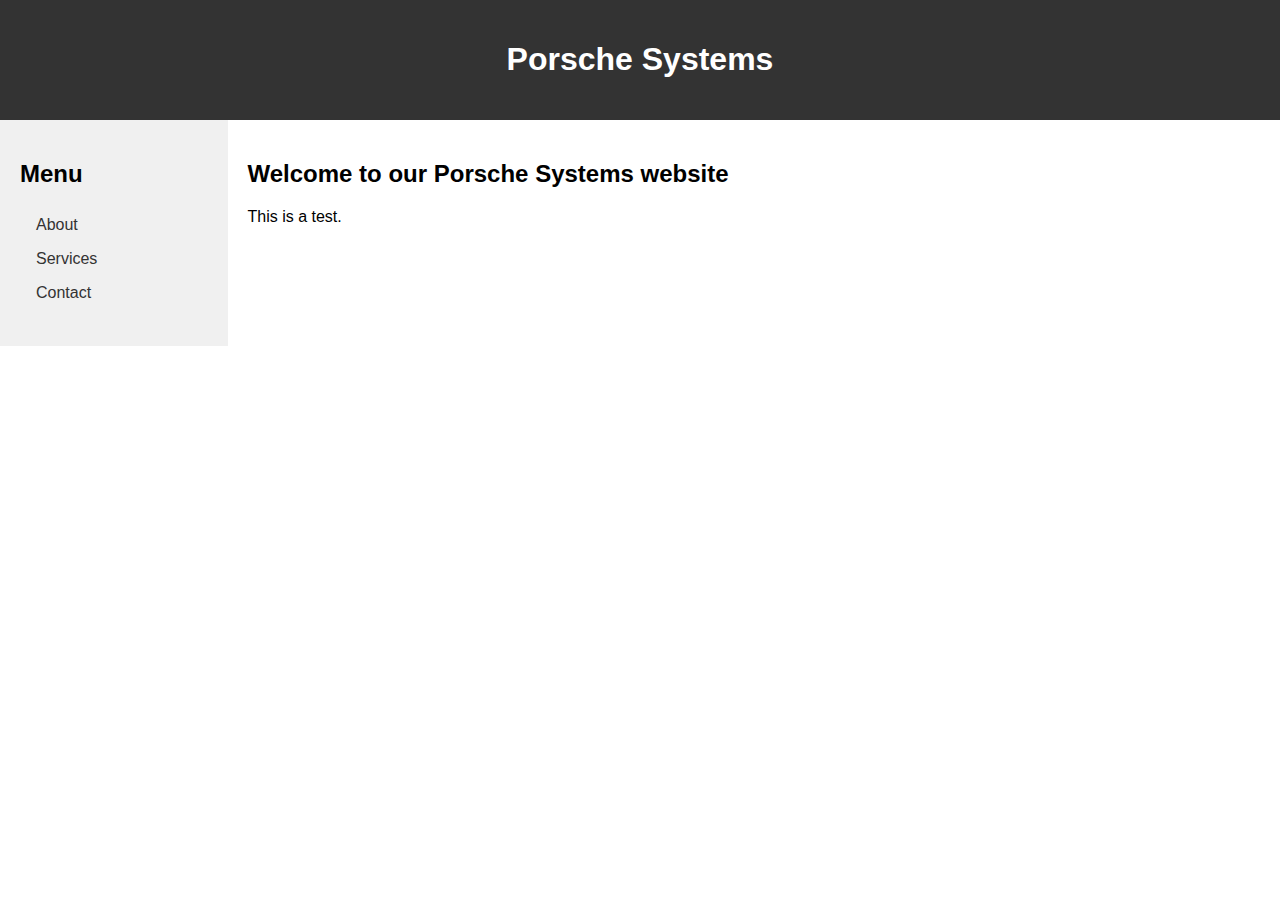
<file: index.html>
<!DOCTYPE html>
<html lang="en">
<head>
    <meta charset="UTF-8">
    <meta name="viewport" content="width=device-width, initial-scale=1.0">
    <title>Porsche Systems Website</title>
    <link rel="stylesheet" href="styles.css">
</head>
<body>
    <header>
        <h1>Porsche Systems</h1>
    </header>
    <div class="container">
        <div class="side-menu">
            <h2>Menu</h2>
            <ul>
                <li><a href="./doc/about.html">About</a></li>
                <li><a href="./doc/services.html">Services</a></li>
                <li><a href="./doc/contact.html">Contact</a></li>
            </ul>
        </div>
        <div class="main-content">
            <h2>Welcome to our Porsche Systems website</h2>
            <p>This is a test.</p>
        </div>
    </div>
</body>
</html>
</file>
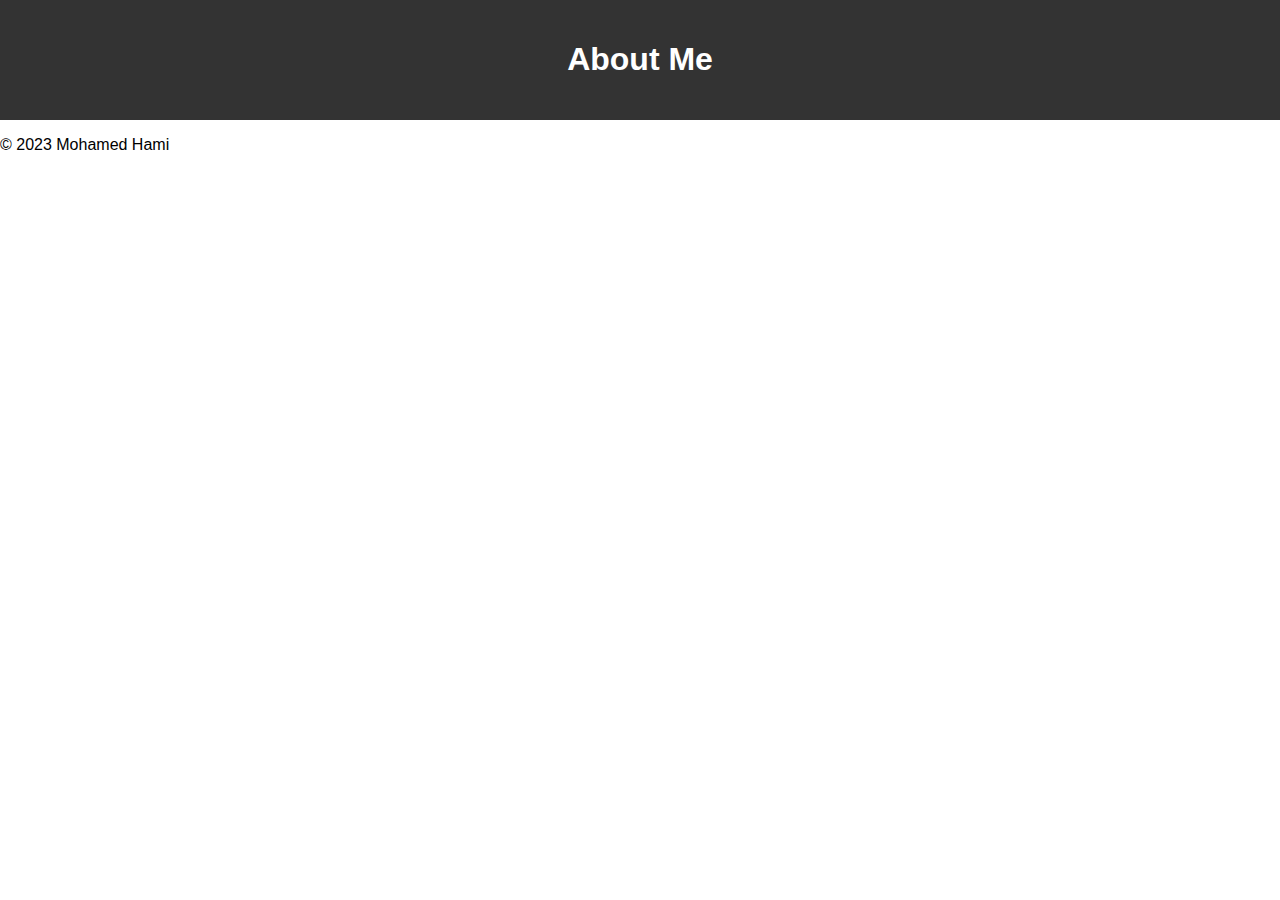
<file: about.html>
<!DOCTYPE html>
<html lang="en">
<head>
    <meta charset="UTF-8">
    <meta name="viewport" content="width=device-width, initial-scale=1.0">
    <title>About</title>
    <link rel="stylesheet" href="styles.css">
</head>
<body>
    <header>
        <h1>About Me</h1>
    </header>
    
    <footer>
        <p>&copy; 2023 Mohamed Hami</p>
    </footer>
</body>
</html>
</file>
<file: styles.css>
body {
    font-family: Arial, sans-serif;
    margin: 0;
    padding: 0;
}
header {
    background-color: #333;
    color: white;
    padding: 20px;
    text-align: center;
}
.container {
    display: flex;
}
.side-menu {
    background-color: #f0f0f0;
    padding: 20px;
    width: 200px;
}
.main-content {
    padding: 20px;
    width: calc(100% - 200px);
}
ul {
    list-style-type: none;
    padding: 0;
}
li a {
    color: #333;
    display: block;
    padding: 8px 16px;
    text-decoration: none;
}
li a:hover {
    background-color: #f0f0f0;
}
</file>
